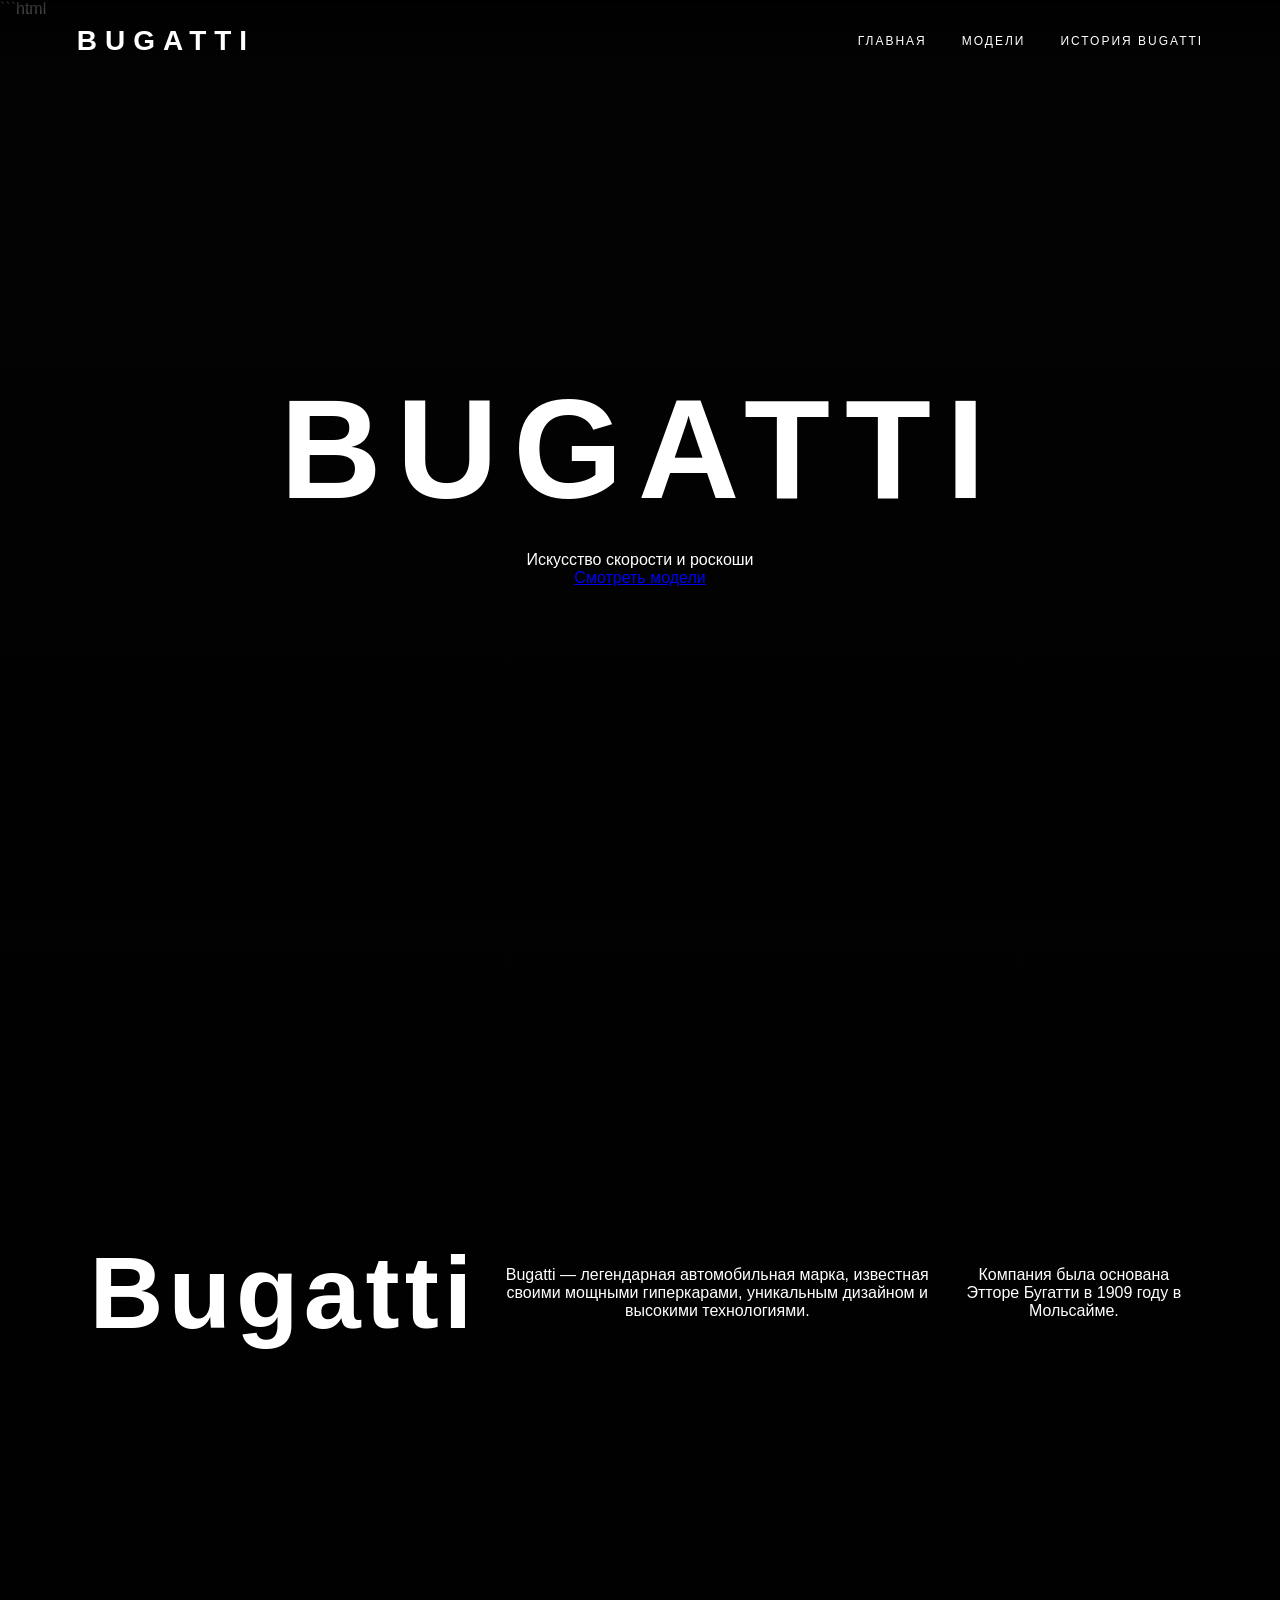
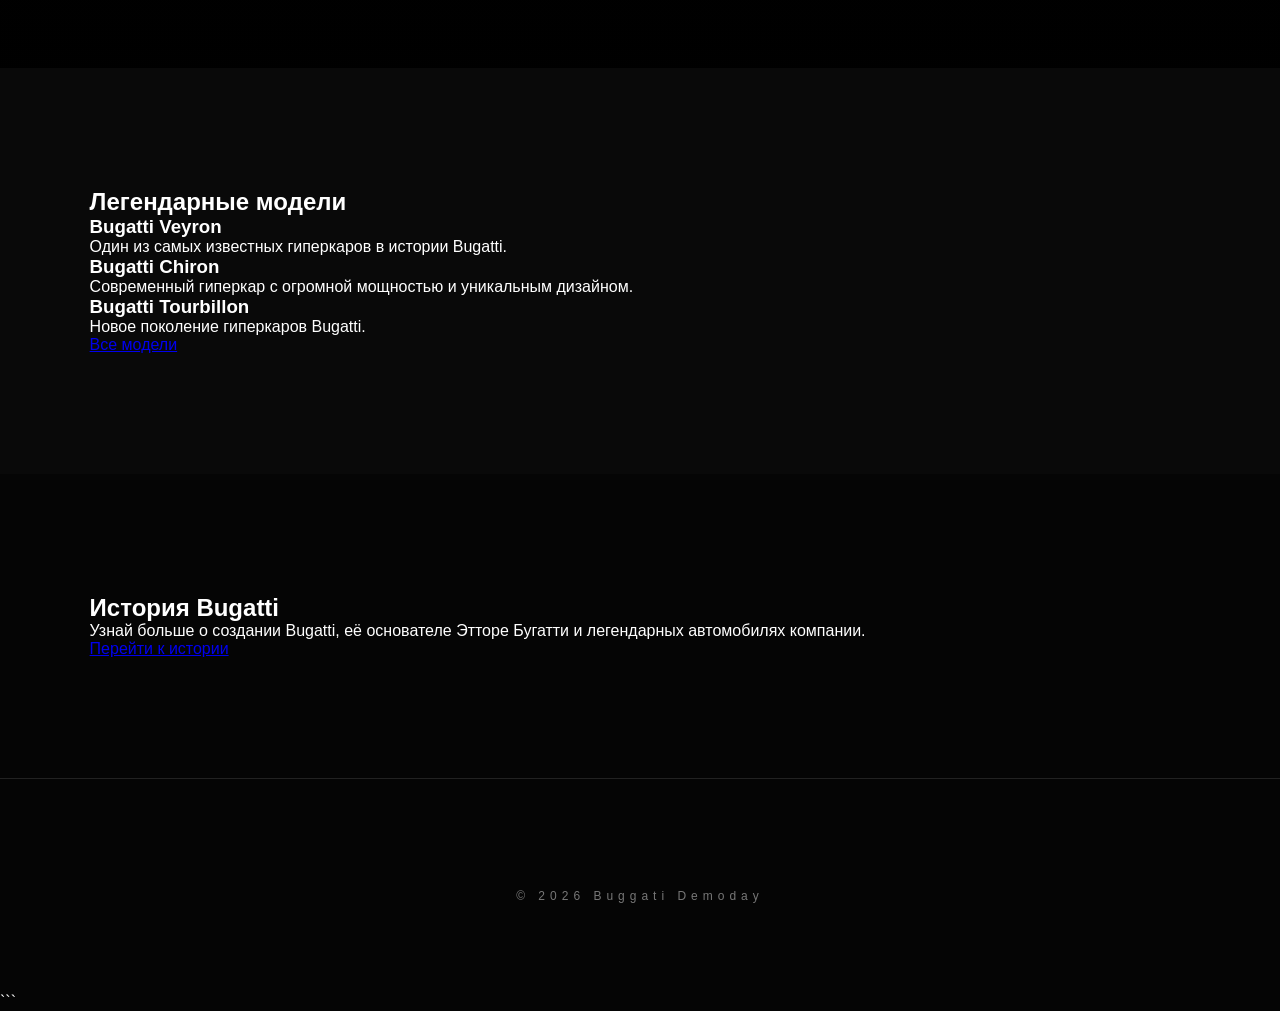
<file: index.html>
```html
<!DOCTYPE html>
<html lang="ru">

<head>
    <meta charset="UTF-8">
    <meta name="viewport" content="width=device-width, initial-scale=1.0">
    <title>Bugatti Demoday</title>
    <link rel="stylesheet" href="style.css">
</head>

<body>

    <!-- ШАПКА -->
    <header class="header">

        <div class="logo">
            BUGATTI
        </div>

        <nav>
            <a href="index.html">Главная</a>
            <a href="index2.html">Модели</a>
            <a href="index3.html">История Bugatti</a>
        </nav>

    </header>


    <!-- ГЛАВНЫЙ ЭКРАН -->
    <section class="hero">

        <div class="hero-content">

            <h1>BUGATTI</h1>

            <p>
                Искусство скорости и роскоши
            </p>

            <a href="index2.html" class="hero-button">
                Смотреть модели
            </a>

        </div>

    </section>


    <!-- О BUGATTI -->
    <section class="about">

        <h2>Bugatti</h2>

        <p>
            Bugatti — легендарная автомобильная марка, известная
            своими мощными гиперкарами, уникальным дизайном
            и высокими технологиями.
        </p>

        <p>
            Компания была основана Этторе Бугатти в 1909 году
            в Мольсайме.
        </p>

    </section>


    <!-- ПОПУЛЯРНЫЕ МОДЕЛИ -->
    <section class="models">

        <h2>Легендарные модели</h2>

        <div class="model-container">

            <div class="model-card">
                <h3>Bugatti Veyron</h3>

                <p>
                    Один из самых известных гиперкаров
                    в истории Bugatti.
                </p>
            </div>


            <div class="model-card">
                <h3>Bugatti Chiron</h3>

                <p>
                    Современный гиперкар с огромной
                    мощностью и уникальным дизайном.
                </p>
            </div>


            <div class="model-card">
                <h3>Bugatti Tourbillon</h3>

                <p>
                    Новое поколение гиперкаров Bugatti.
                </p>
            </div>

        </div>

        <a href="index2.html" class="models-button">
            Все модели
        </a>

    </section>


    <!-- ИСТОРИЯ -->
    <section class="history">

        <h2>История Bugatti</h2>

        <p>
            Узнай больше о создании Bugatti, её основателе
            Этторе Бугатти и легендарных автомобилях компании.
        </p>

        <a href="index3.html" class="history-button">
            Перейти к истории
        </a>

    </section>


    <!-- ПОДВАЛ -->
    <footer>

        <p>
            © 2026 Buggati Demoday
        </p>

    </footer>

</body>

</html>
```
</file>
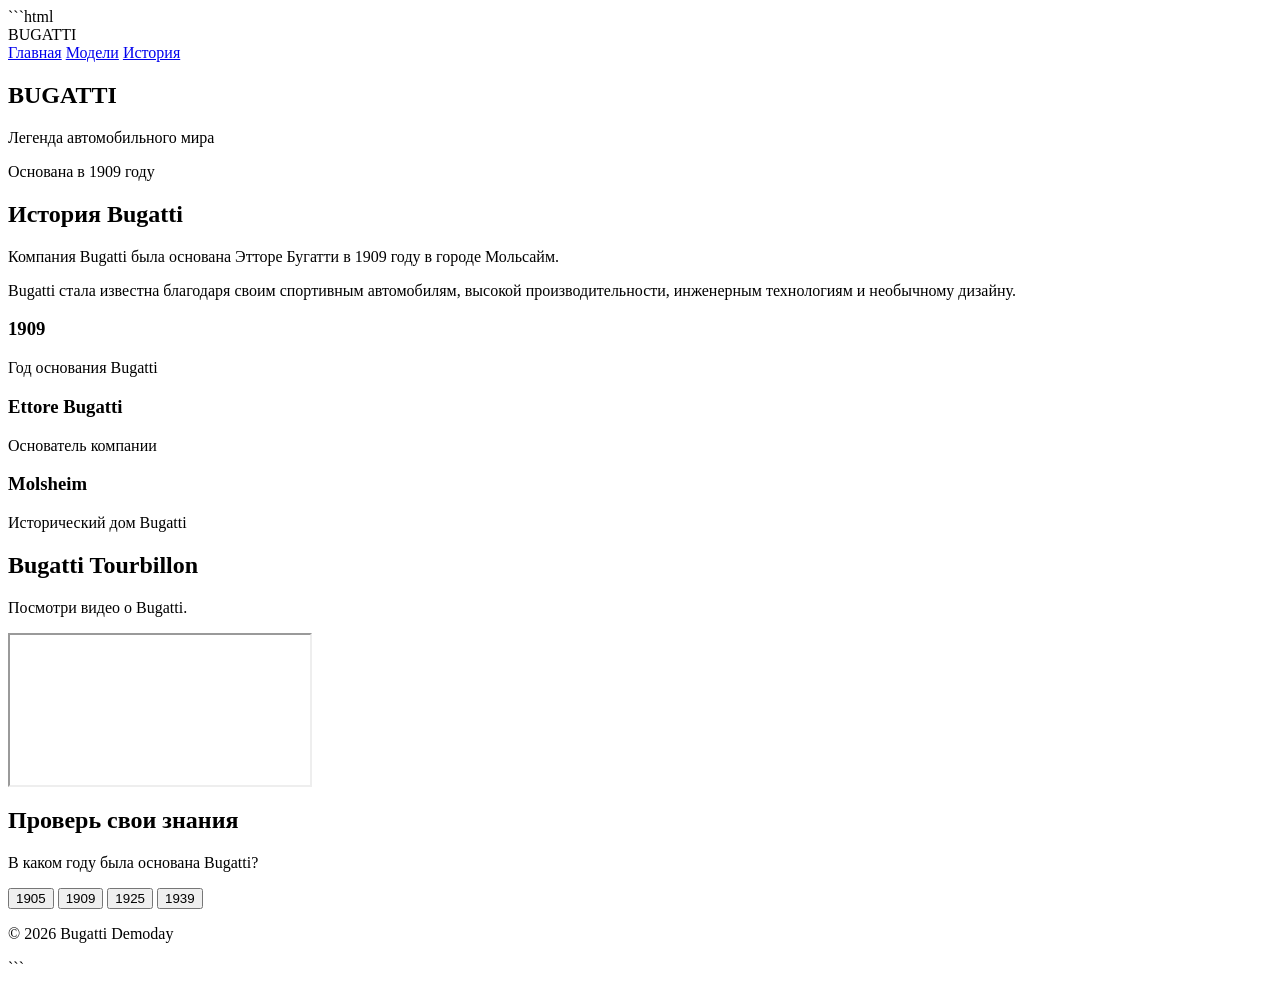
<file: Index3.html>
```html
<!DOCTYPE html>
<html lang="ru">

<head>
    <meta charset="UTF-8">
    <meta name="viewport" content="width=device-width, initial-scale=1.0">

    <title>Bugatti — История</title>

    <link rel="stylesheet" href="style3.css">
</head>

<body>

    <header class="header">

        <div class="logo">
            BUGATTI
        </div>

        <nav>
            <a href="index.html">Главная</a>
            <a href="index2.html">Модели</a>
            <a href="index3.html">История</a>
        </nav>

    </header>


    <section class="hero">

        <div class="hero-content">

            <h1>BUGATTI</h1>

            <p>
                Легенда автомобильного мира
            </p>

            <p class="hero-year">
                Основана в 1909 году
            </p>

        </div>

    </section>


    <section class="history">

        <h2>История Bugatti</h2>

        <p>
            Компания Bugatti была основана Этторе Бугатти
            в 1909 году в городе Мольсайм.
        </p>

        <p>
            Bugatti стала известна благодаря своим спортивным
            автомобилям, высокой производительности,
            инженерным технологиям и необычному дизайну.
        </p>

        <div class="facts">

            <div class="fact">
                <h3>1909</h3>
                <p>Год основания Bugatti</p>
            </div>

            <div class="fact">
                <h3>Ettore Bugatti</h3>
                <p>Основатель компании</p>
            </div>

            <div class="fact">
                <h3>Molsheim</h3>
                <p>Исторический дом Bugatti</p>
            </div>

        </div>

    </section>


    <section class="video-section">

        <h2>Bugatti Tourbillon</h2>

        <p>
            Посмотри видео о Bugatti.
        </p>

        <div class="video-container">

            <iframe
                src="https://www.youtube.com/embed/1-qwounu3yA"
                title="Bugatti Tourbillon"
                allowfullscreen>
            </iframe>

        </div>

    </section>


    <section class="year-box">

        <h2>Проверь свои знания</h2>

        <p class="question">
            В каком году была основана Bugatti?
        </p>

        <div class="answers">

            <button onclick="checkAnswer(this, false)">1905</button>

            <button onclick="checkAnswer(this, true)">1909</button>

            <button onclick="checkAnswer(this, false)">1925</button>

            <button onclick="checkAnswer(this, false)">1939</button>

        </div>

        <p id="result"></p>

    </section>


    <footer>

        <p>
            © 2026 Bugatti Demoday
        </p>

    </footer>


    <script>

        function checkAnswer(button, correct) {

            const buttons =
                document.querySelectorAll(".answers button");

            buttons.forEach(function(btn) {
                btn.disabled = true;
            });

            if (correct) {

                button.classList.add("correct");

                document.getElementById("result").textContent =
                    "✅ Правильно! Bugatti была основана в 1909 году.";

            } else {

                button.classList.add("wrong");

                document.getElementById("result").textContent =
                    "❌ Неверно! Правильный ответ — 1909.";

            }
        }

    </script>

</body>

</html>
```
</file>
<file: style.css>
/* =========================
   ОСНОВНЫЕ НАСТРОЙКИ
========================= */

* {
    margin: 0;
    padding: 0;
    box-sizing: border-box;
}

html {
    scroll-behavior: smooth;
}

body {
    background: #050505;
    color: white;
    font-family: Arial, Helvetica, sans-serif;
}


/* =========================
   HEADER
========================= */

header {
    position: fixed;

    top: 0;
    left: 0;

    width: 100%;

    padding: 25px 6%;

    display: flex;
    justify-content: space-between;
    align-items: center;

    z-index: 1000;

    background: linear-gradient(
        to bottom,
        rgba(0, 0, 0, 0.85),
        transparent
    );
}


/* ЛОГО */

.logo {
    font-size: 28px;

    font-weight: bold;

    letter-spacing: 8px;
}


/* МЕНЮ */

nav {
    display: flex;

    gap: 35px;
}

nav a {
    color: white;

    text-decoration: none;

    font-size: 12px;

    letter-spacing: 2px;

    text-transform: uppercase;

    transition: 0.3s;
}

nav a:hover {
    color: #888;
}


/* =========================
   HERO
========================= */

.hero {
    height: 100vh;

    min-height: 650px;

    display: flex;

    justify-content: center;

    align-items: center;

    text-align: center;

    position: relative;

    background:
        linear-gradient(
            rgba(0, 0, 0, 0.25),
            rgba(0, 0, 0, 0.9)
        ),

        url("https://images.unsplash.com/photo-1614200179396-2bdb77ebf81b?auto=format&fit=crop&w=2200&q=90")

        center / cover no-repeat;
}


/* ТЕКСТ HERO */

.hero-content {
    animation: heroAnimation 1.5s ease;
}

.small-title {
    font-size: 12px;

    letter-spacing: 5px;

    color: #aaa;
}

.hero h1 {
    font-size: clamp(65px, 11vw, 160px);

    font-weight: 900;

    letter-spacing: 15px;

    margin: 20px 0;
}

.subtitle {
    font-size: 14px;

    letter-spacing: 6px;

    color: #ddd;
}


/* КНОПКА */

.button {
    display: inline-block;

    margin-top: 40px;

    padding: 17px 40px;

    border: 1px solid white;

    color: white;

    text-decoration: none;

    font-size: 12px;

    letter-spacing: 3px;

    transition: 0.4s;
}

.button:hover {
    background: white;

    color: black;
}


/* АНИМАЦИЯ */

@keyframes heroAnimation {

    from {
        opacity: 0;

        transform: translateY(40px);
    }

    to {
        opacity: 1;

        transform: translateY(0);
    }
}


/* =========================
   ОБЩИЕ SECTION
========================= */

section {
    padding: 120px 7%;
}


/* ЗАГОЛОВОК */

.section-title {
    margin-bottom: 60px;
}

.section-title p {
    color: #777;

    font-size: 12px;

    letter-spacing: 4px;
}

.section-title h2 {
    margin-top: 15px;

    font-size: clamp(45px, 7vw, 95px);

    letter-spacing: 4px;
}


/* =========================
   MODELS
========================= */

.models {
    background: #090909;
}


/* СЕТКА */

.model-grid {
    display: grid;

    grid-template-columns: repeat(2, 1fr);

    gap: 25px;
}


/* КАРТОЧКА */

.model {
    height: 500px;

    position: relative;

    overflow: hidden;

    background: #111;
}


/* КАРТИНКА */

.model img {
    width: 100%;

    height: 100%;

    object-fit: cover;

    transition: 0.8s;
}


/* ЭФФЕКТ ПРИ НАВЕДЕНИИ */

.model:hover img {
    transform: scale(1.08);
}


/* ГРАДИЕНТ */

.model::after {
    content: "";

    position: absolute;

    inset: 0;

    background: linear-gradient(
        transparent 40%,
        rgba(0, 0, 0, 0.9)
    );
}


/* ТЕКСТ */

.model-info {
    position: absolute;

    left: 35px;

    bottom: 35px;

    z-index: 2;
}

.model-info span {
    font-size: 11px;

    letter-spacing: 4px;

    color: #aaa;
}

.model-info h3 {
    margin-top: 10px;

    font-size: 38px;

    letter-spacing: 3px;
}


/* =========================
   ABOUT
========================= */

.about {
    min-height: 750px;

    display: flex;

    align-items: center;

    justify-content: center;

    text-align: center;

    background:
        linear-gradient(
            rgba(0, 0, 0, 0.7),
            rgba(0, 0, 0, 0.95)
        ),

        url("https://images.unsplash.com/photo-1553440569-bcc63803a83d?auto=format&fit=crop&w=2200&q=90")

        center / cover no-repeat;
}

.about-content {
    max-width: 900px;
}

.about h2 {
    font-size: clamp(50px, 8vw, 110px);

    line-height: 0.95;

    letter-spacing: 5px;

    margin: 25px 0;
}

.about-text {
    max-width: 650px;

    margin: auto;

    color: #aaa;

    font-size: 17px;

    line-height: 1.8;
}




.performance {
    background: #050505;
}



.stats {
    display: grid;

    grid-template-columns: repeat(3, 1fr);

    gap: 30px;
}

.stat {
    padding: 50px 20px;

    text-align: center;

    border-top: 1px solid #333;

    border-bottom: 1px solid #333;

    transition: 0.4s;
}

.stat:hover {
    background: #0d0d0d;
}

.stat strong {
    display: block;

    font-size: 65px;

    letter-spacing: 3px;
}

.stat span {
    display: block;

    margin-top: 12px;

    color: #777;

    font-size: 11px;

    letter-spacing: 4px;
}



footer {
    padding: 90px 7%;

    text-align: center;

    border-top: 1px solid #222;
}

.footer-logo {
    font-size: 45px;

    font-weight: bold;

    letter-spacing: 10px;
}

footer p {
    margin-top: 20px;

    color: #777;

    font-size: 12px;

    letter-spacing: 5px;
}

.footer-line {
    width: 100px;

    height: 1px;

    background: #444;

    margin: 40px auto;
}

footer span {
    color: #555;

    font-size: 10px;

    letter-spacing: 2px;
}


@media (max-width: 800px) {

    header {
        padding: 20px;
    }

    nav {
        display: none;
    }

    .hero h1 {
        font-size: 65px;

        letter-spacing: 7px;
    }

    .hero {
        min-height: 600px;
    }

    section {
        padding: 80px 5%;
    }

    .model-grid {
        grid-template-columns: 1fr;
    }

    .model {
        height: 400px;
    }

    .stats {
        grid-template-columns: 1fr;
    }

    .about {
        min-height: 600px;
    }

    .about h2 {
        font-size: 55px;
    }
}
</file>
<file: style3.css>
```html
<!DOCTYPE html>
<html lang="ru">

<head>
    <meta charset="UTF-8">
    <meta name="viewport" content="width=device-width, initial-scale=1.0">

    <title>Bugatti — История</title>

    <!-- Только стиль 3-й страницы -->
    <link rel="stylesheet" href="style3.css">
</head>

<body>

    <!-- ШАПКА -->
    <header class="header">

        <div class="logo">
            BUGATTI
        </div>

        <nav>
            <a href="index.html">Главная</a>
            <a href="index2.html">Модели</a>
            <a href="index3.html">История</a>
        </nav>

    </header>


    <!-- ГЛАВНЫЙ БЛОК -->
    <section class="hero">

        <div class="hero-content">

            <h1>BUGATTI</h1>

            <p>Легенда автомобильного мира</p>

            <p class="hero-year">
                Основана в 1909 году
            </p>

        </div>

    </section>


    <!-- ИНФОРМАЦИЯ -->
    <section class="history">

        <h2>История Bugatti</h2>

        <p>
            Компания Bugatti была основана Этторе Бугатти
            в 1909 году в городе Мольсайм.
        </p>

        <p>
            Bugatti стала известна благодаря своим спортивным
            автомобилям, высокой производительности,
            инженерным технологиям и необычному дизайну.
        </p>

        <div class="facts">

            <div class="fact">
                <h3>1909</h3>
                <p>Год основания Bugatti</p>
            </div>

            <div class="fact">
                <h3>Ettore Bugatti</h3>
                <p>Основатель компании</p>
            </div>

            <div class="fact">
                <h3>Molsheim</h3>
                <p>Исторический дом Bugatti</p>
            </div>

        </div>

    </section>


    <!-- ВИДЕО -->
    <section class="video-section">

        <h2>Bugatti Tourbillon</h2>

        <p>
            Посмотри видео о новом гиперкаре Bugatti.
        </p>

        <div class="video-container">

            <iframe
                src="https://www.youtube.com/embed/1-qwounu3yA"
                title="Bugatti Tourbillon"
                allowfullscreen>
            </iframe>

        </div>

    </section>


    <!-- ВИКТОРИНА -->
    <section class="year-box">

        <h2>Проверь свои знания</h2>

        <p class="question">
            В каком году была основана Bugatti?
        </p>

        <div class="answers">

            <button onclick="checkAnswer(this, false)">
                1905
            </button>

            <button onclick="checkAnswer(this, true)">
                1909
            </button>

            <button onclick="checkAnswer(this, false)">
                1925
            </button>

            <button onclick="checkAnswer(this, false)">
                1939
            </button>

        </div>

        <p id="result"></p>

    </section>


    <!-- ПОДВАЛ -->
    <footer>

        <p>
            © 2026 Bugatti Demoday
        </p>

    </footer>


    <!-- JAVASCRIPT -->
    <script>

        function checkAnswer(button, correct) {

            const buttons =
                document.querySelectorAll(".answers button");

            buttons.forEach(function(btn) {
                btn.disabled = true;
            });

            if (correct) {

                button.classList.add("correct");

                document.getElementById("result").textContent =
                    "✅ Правильно! Bugatti была основана в 1909 году.";

            } else {

                button.classList.add("wrong");

                document.getElementById("result").textContent =
                    "❌ Неверно! Правильный ответ — 1909.";

            }
        }

    </script>

</body>

</html>
```
</file>
